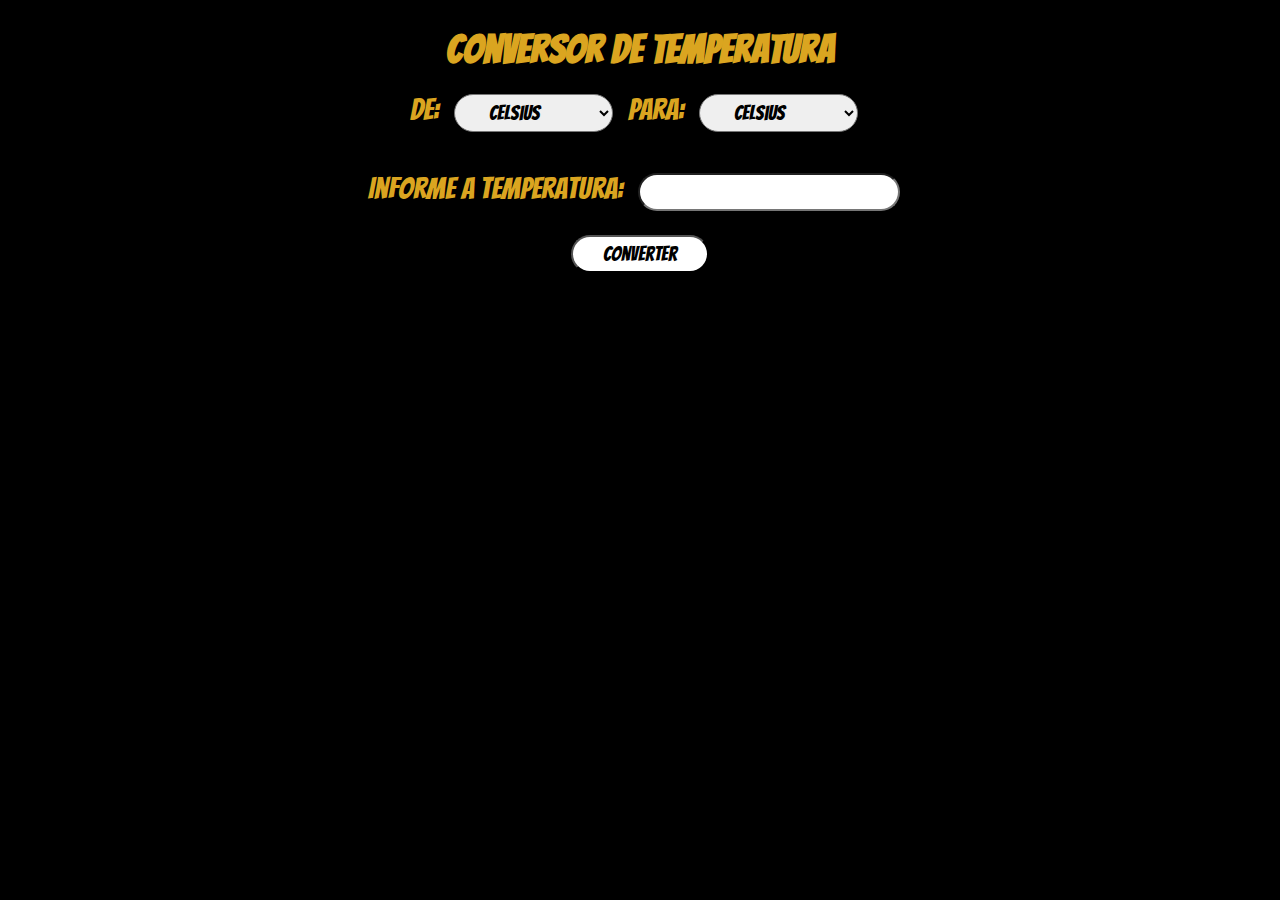
<file: ConversorDeTemperatura/index.html>
<!DOCTYPE html>
<html lang="en" >
<head>
  <meta charset="UTF-8">
  <title>CodePen - Conversor de Temperatura</title>
  <link rel="stylesheet" href="./style.css">

</head>
<body>
<!-- partial:index.partial.html -->
<link href='https://fonts.googleapis.com/css?family=Bangers' rel='stylesheet'>
<div class = "container">
  <h1 class = "title">
    Conversor de temperatura
  </h1>
  <label for="temperatura">De:</label>
  <select name="temperatura" id="temperatura">
    <option value="1">Celsius</option>
    <option value="2">Fahrenheit</option>
    <option value="3">Kelvin</option>
   </select>
  
  
  <label for="conversao">Para:</label>
  <select name="conversao" id="conversao">
    <option value="1">Celsius</option>
    <option value="2">Fahrenheit</option>
    <option value="3">Kelvin</option>
   </select>
  </br></br>
 <label for="entrada">Informe a temperatura:</label>
 <input type="number" id="entrada" size="2"/></br>
<button type="submit" onclick="Converter()">Converter</button>
<h2 id="temperaturaConvertida"></h2>
</div>
<!-- partial -->
  <script  src="./script.js"></script>

</body>
</html>
</file>
<file: ConversorDeTemperatura/style.css>
body {
  font-family:"Bangers";
  background-image: url("https://play-lh.googleusercontent.com/Vn9sIUPcCVihrxMATWR_MjCIFuc5quCw-R3UN8Rmoze7rgaBhHdmF2RqjX3x28EJoQ");
  background-color: #000000;
  background-size: 50vh;
  background-position: center 130%;
  background-repeat: no-repeat;  
}

.container {
  text-align: center;
  padding: 20px;
  height: 80vh;
}

.title {
  color: #DAA520;
  margin: 0 0 12px;
  font-size: 40px;
}

input {
  margin: 12px;
  padding: 6px 30px;
  border-radius: 20px;
  font-family:"Bangers";
  font-size: 20px;  
}

label {
  color: #DAA520;
  font-size: 30px;
}

select {
  margin: 12px;
  padding: 6px 30px;
  border-radius: 20px;
  font-family:"Bangers";
  font-size: 20px;
}

button {
  margin-top: 12px;
  padding: 6px 30px;
  border-radius: 30px;
  background: #FFFFFF;
  font-family:"Bangers";
  font-size: 20px;  
}

h2 {
  color: #DAA520;
  font-size: 50px;
}
</file>
